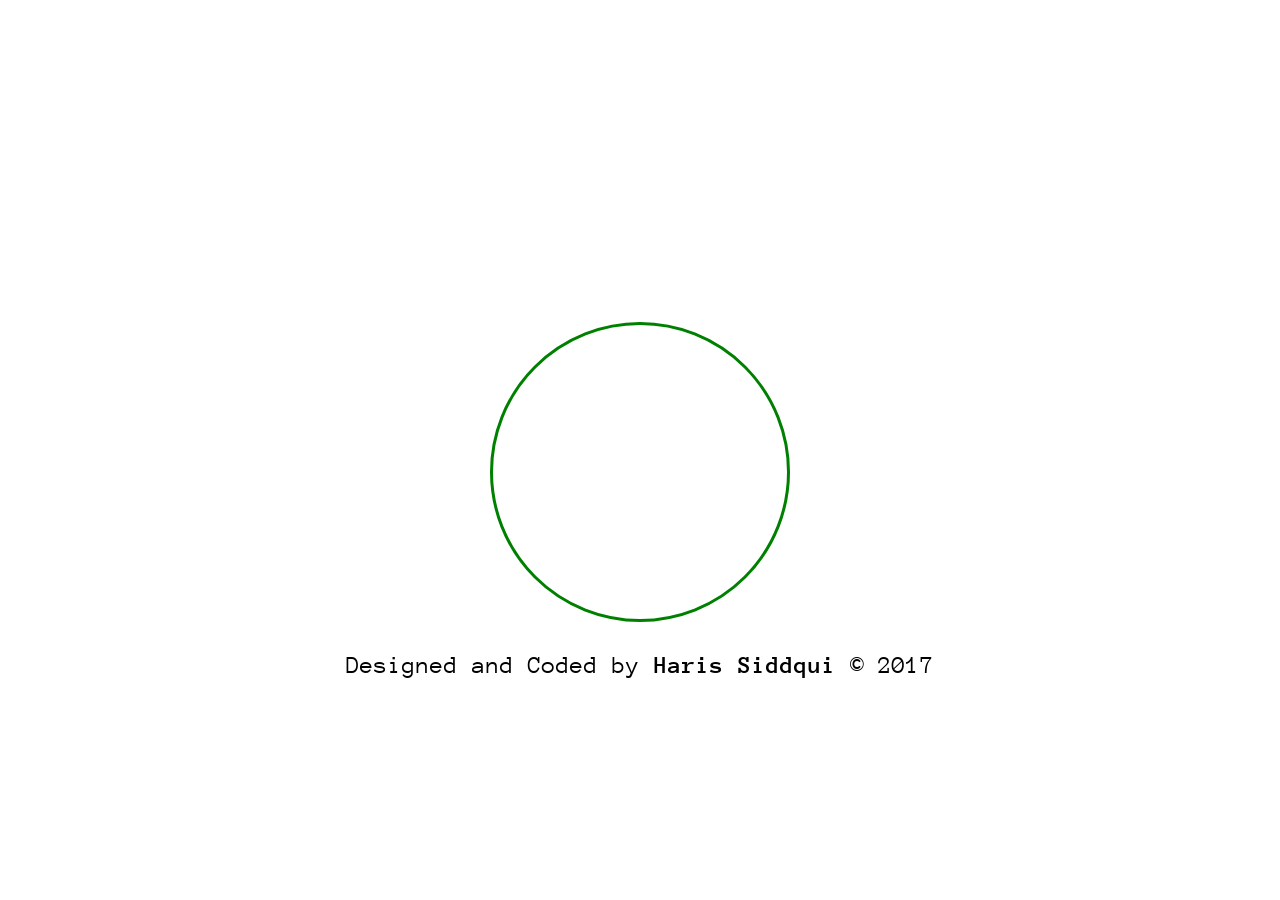
<file: Pomodoro-Clock/index.html>
<head>

<meta http-equiv="Content-Type" content="text/html; charset=UTF-8">

  <link rel="stylesheet" type="text/css" href="https://cdnjs.cloudflare.com/ajax/libs/twitter-bootstrap/4.0.0-alpha.6/css/bootstrap.min.css">
  <link rel="stylesheet" type="text/css" href="style.css">
  
  <script src="https://ajax.googleapis.com/ajax/libs/jquery/3.2.1/jquery.min.js"></script>
  <script src="script.js"></script>

<link href="https://fonts.googleapis.com/css?family=Anonymous+Pro" rel="stylesheet">
</head>

<body>

  <audio id="buzzer" src="http://soundbible.com/mp3/Air%20Horn-SoundBible.com-964603082.mp3" type='audio/mpeg'></audio>
  
  <div class="container-fluid text-center">
    <div>
      <h1 class='text-center'>Pomodoro Clock</h1>
    </div>
    <div class='row' id="length">
      <div class='col-md-6 text-center' id='breakTimer'>Break length<br>
        <a id='minusBr'>-</a>
        <span id='breakLength'>10</span>
        <a id='plusBr'>+</a>
      </div>
      
      <div class='col-md-6 text-center' id='sessionTimer'>Session length<br>
        <a id='minusSe'>-</a>
        <span id='sessionLength'>25</span> 
        <a id='plusSe'>+</a>
      </div>
    
    </div>
  
    
      
      <div class='text-center' id='clock'>
        <a id='timer'>
          <span id='label'>Session</span><br>
           <span id='countDown'>25</span>
          
       </a>
      </div>
   
  
  </div>

</body>

<footer>
 <div class="copy_text text-center" style='color:black'> Designed and Coded by <span><b>Haris Siddqui</b></span> © 2017</div>
</footer>
</file>
<file: Pomodoro-Clock/style.css>
body{
  
  background: url("https://images.unsplash.com/photo-1482939910115-408c21b2f16d?ixlib=rb-0.3.5&q=100&fm=jpg&crop=entropy&cs=tinysrgb&s=93a84828a27d401aa0814338d5ce6924");
  
  background-size: cover;
  color:white;
  font-size: 20px;
  padding:2%;
  font-family: 'Anonymous Pro', monospace;
}

h1{
  font-size: 3.0em;
}

#clock{
  
  border-style:solid;
  border-radius: 50%;
  border-color: green;
  width:300px;
  height:300px;
  margin:auto;
  padding-top: 4%;
  font-size: 3.0em;
}

a {
  padding:4%;
  cursor: pointer;
  
}

#length{
  font-size: 20px;
  padding-top:4%;
  
}
#breakTimer {
  
  padding-left: 30%;
 
}

#sessionTimer {
  
  padding-right: 30%;
  
}

#timer:hover{
  
  font-size: 1.1em;
}

#sessionTimer, #breakTimer{
  font-size: 1.6em;
  padding-bottom: 2%;
}

#clock:hover {
  background-color: black;
  opacity: 0.5;
}

footer {
  
  margin-top : 2%;
  font-size: 25px;
}
</file>
